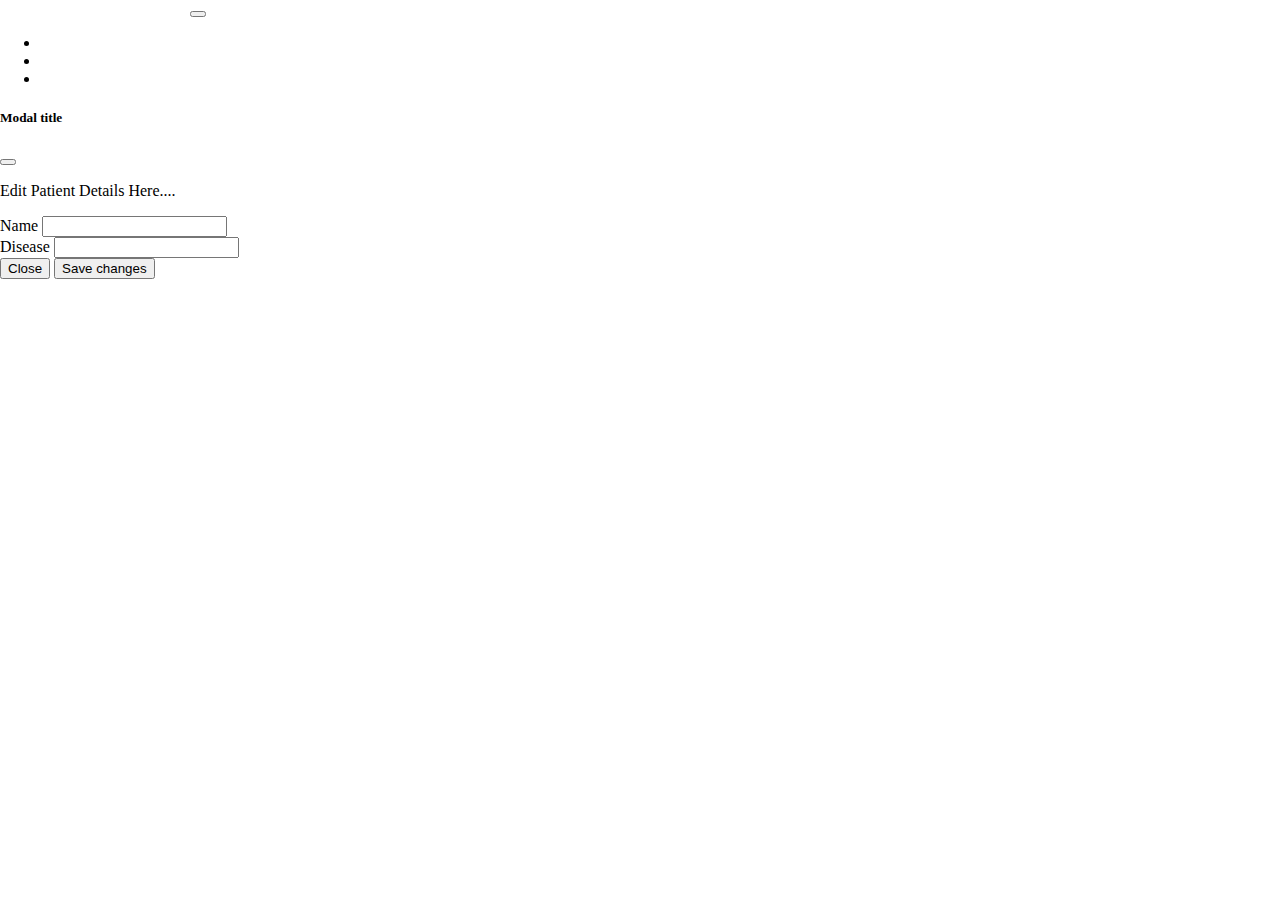
<file: index.html>
<!DOCTYPE html>
<html lang="en">

<head>
  <meta charset="UTF-8">
  <meta name="viewport" content="width=device-width, initial-scale=1.0">
  <title>Document</title>
  <link href="https://cdn.jsdelivr.net/npm/bootstrap@5.3.2/dist/css/bootstrap.min.css" rel="stylesheet"
    integrity="sha384-T3c6CoIi6uLrA9TneNEoa7RxnatzjcDSCmG1MXxSR1GAsXEV/Dwwykc2MPK8M2HN" crossorigin="anonymous">
  <link rel="stylesheet" href="style.css">
</head>

<body>

  <nav class="navbar navbar-expand-lg bg-success">
    <div class="container-fluid">
      <a class="navbar-brand text-white" href="#">Hospital Managment System</a>
      <button class="navbar-toggler" type="button" data-bs-toggle="collapse" data-bs-target="#navbarNav"
        aria-controls="navbarNav" aria-expanded="false" aria-label="Toggle navigation">
        <span class="navbar-toggler-icon"></span>
      </button>
      <div class="collapse navbar-collapse" id="navbarNav">
        <ul class="navbar-nav">
          <li class="nav-item">
            <a class="nav-link active" aria-current="page" href="index.html">Home</a>
          </li>
          <li class="nav-item">
            <a class="nav-link" href="doctors.html">Doctors</a>
          </li>
          <li class="nav-item">
            <a class="nav-link" href="patients.html">Patients</a>
          </li>
        </ul>
      </div>
    </div>
  </nav>

  <!--main part-->
  <div class="container mt-5" id="patientCards">
    <!-- Patient cards will be appended here -->
  </div>

  <div class="modal" tabindex="-1" id="editModal">
    <div class="modal-dialog">
      <div class="modal-content">
        <div class="modal-header">
          <h5 class="modal-title" id="editModalLabel">Modal title</h5>
          <button type="button" class="btn-close" data-bs-dismiss="modal" aria-label="Close"></button>
        </div>
        <div class="modal-body">
          <p>Edit Patient Details Here....</p>
          <form>
            <div class="mb-3">
              <label for="editName" class="form-label">Name</label>
              <input type="text" class="form-control" id="editName" required>
            </div>
            <div class="mb-3">
              <label for="editDisease" class="form-label">Disease</label>
              <input type="text" class="form-control" id="editDisease" required>
            </div>
          </form>
        </div>
        <div class="modal-footer">
          <button type="button" class="btn btn-secondary" data-bs-dismiss="modal">Close</button>
          <button type="button" class="btn btn-primary" id="saveChangesBtn" onclick="saveChanges()">Save
            changes</button>
        </div>
      </div>
    </div>
  </div>


  <script>
    fetch("https://doc-back.onrender.com/patients")
      .then((res) => res.json())
      .then((res) => {
        console.log(res);
        const container = document.getElementById("patientCards");
        let patients = res;
        let row;

        patients.forEach((patient, index) => {
          if (index % 3 === 0) {
            // Create a new row for every 3 cards
            row = document.createElement("div");
            row.classList.add("row");
            container.appendChild(row);
          }
          const card = document.createElement("div");
          card.classList.add("card", "m-2", "col-lg-3", "col-md-5", "col-10");
          const cardBody = document.createElement("div");
          cardBody.classList.add("card-body");
          cardBody.innerHTML = `
                        <h5 class="card-title">${patient.name}</h5>
                        <p class="card-text">Age: ${patient.age}</p>
                        <p class="card-text">Gender: ${patient.gender}</p>
                        <p class="card-text">Weight: ${patient.weight} kg</p>
                        <p class="card-text">Disease: ${patient.disease}</p>
                        <p class="card-text">Doctor: ${patient.doctor}</p>
                        <p class="card-text">ID: ${patient.id}</p>
                        <button type="button" class="btn btn-primary" onclick="editPatient(${patient.id})">Edit</button>
                        <button type="button" class="btn btn-danger ms-2" onclick="deletePatient(${patient.id})">Delete</button>
                    `;
          card.appendChild(cardBody);
          row.appendChild(card);
        });
      })
      .catch((error) => {
        console.error("Error fetching data:", error);
      });
    function editPatient(patientId) {
      const editModal = new bootstrap.Modal(document.getElementById('editModal'));
      fetch(`https://doc-back.onrender.com/patients/${patientId}`)
        .then((res) => res.json())
        .then((patient) => {
          document.getElementById('editName').value = patient.name;
          document.getElementById('editDisease').value = patient.disease;
          document.getElementById('saveChangesBtn').setAttribute('data-patient-id', patientId);
        })
        .catch((error) => {
          console.error("Error fetching patient data:", error);
        });

      // Show the modal
      editModal.show();
    }
    function saveChanges() {
      const patientId = document.getElementById('saveChangesBtn').getAttribute('data-patient-id');

      const newName = document.getElementById('editName').value;
      const newDisease = document.getElementById('editDisease').value;
      fetch(`https://doc-back.onrender.com/patients/${patientId}`)
        .then((res) => res.json())
        .then((existingPatient) => {
          existingPatient.name = newName;
          existingPatient.disease = newDisease;
          return fetch(`https://doc-back.onrender.com/patients/${patientId}`, {
            method: 'PUT',
            headers: {
              'Content-Type': 'application/json',
            },
            body: JSON.stringify(existingPatient),
          });
        })
        .then((res) => res.json())
        .then((updatedPatient) => {
          console.log("Patient updated:", updatedPatient);
          const editModal = new bootstrap.Modal(document.getElementById('editModal'));
          editModal.hide();
          location.reload()

        })
        .catch((error) => {
          console.error("Error updating patient:", error);
        });
    }
    function deletePatient(patientId) {
      if (confirm("Are you sure you want to delete this patient?")) {
        fetch(`https://doc-back.onrender.com/patients/${patientId}`, {
          method: 'DELETE',
        })
          .then((res) => {
            if (res.ok) {
              console.log("Patient deleted successfully");
              location.reload()
            } else {
              console.error("Error deleting patient:", res.statusText);
            }
          })
          .catch((error) => {
            console.error("Error deleting patient:", error);
          });
      }
    }
  </script>







  <script src="https://cdn.jsdelivr.net/npm/bootstrap@5.3.2/dist/js/bootstrap.bundle.min.js"
    integrity="sha384-C6RzsynM9kWDrMNeT87bh95OGNyZPhcTNXj1NW7RuBCsyN/o0jlpcV8Qyq46cDfL"
    crossorigin="anonymous"></script>
</body>

</html>
</file>
<file: style.css>
body {
    margin: 0%;
    background-image: url('https://wallpapers.com/images/hd/medical-background-cjge7e89adg6ub8x.jpg');
    background-size: cover;
    height: 100vh;
}

.navbar-brand,
.nav-item a {
    color: white;
}

.nav-item a:hover {
    background-color: black;
    color: white;
}

.custom-card:hover {
    box-shadow: 1px 1px 4px rgba(0, 0, 0, 0.7);
}

.fa-user {
    font-size: 3rem;
    border-radius: 50%;
    padding: 18px;
    width: fit-content;
    box-shadow: 1px 1px 3px rgba(0, 0, 0, 0.7);
}
</file>
